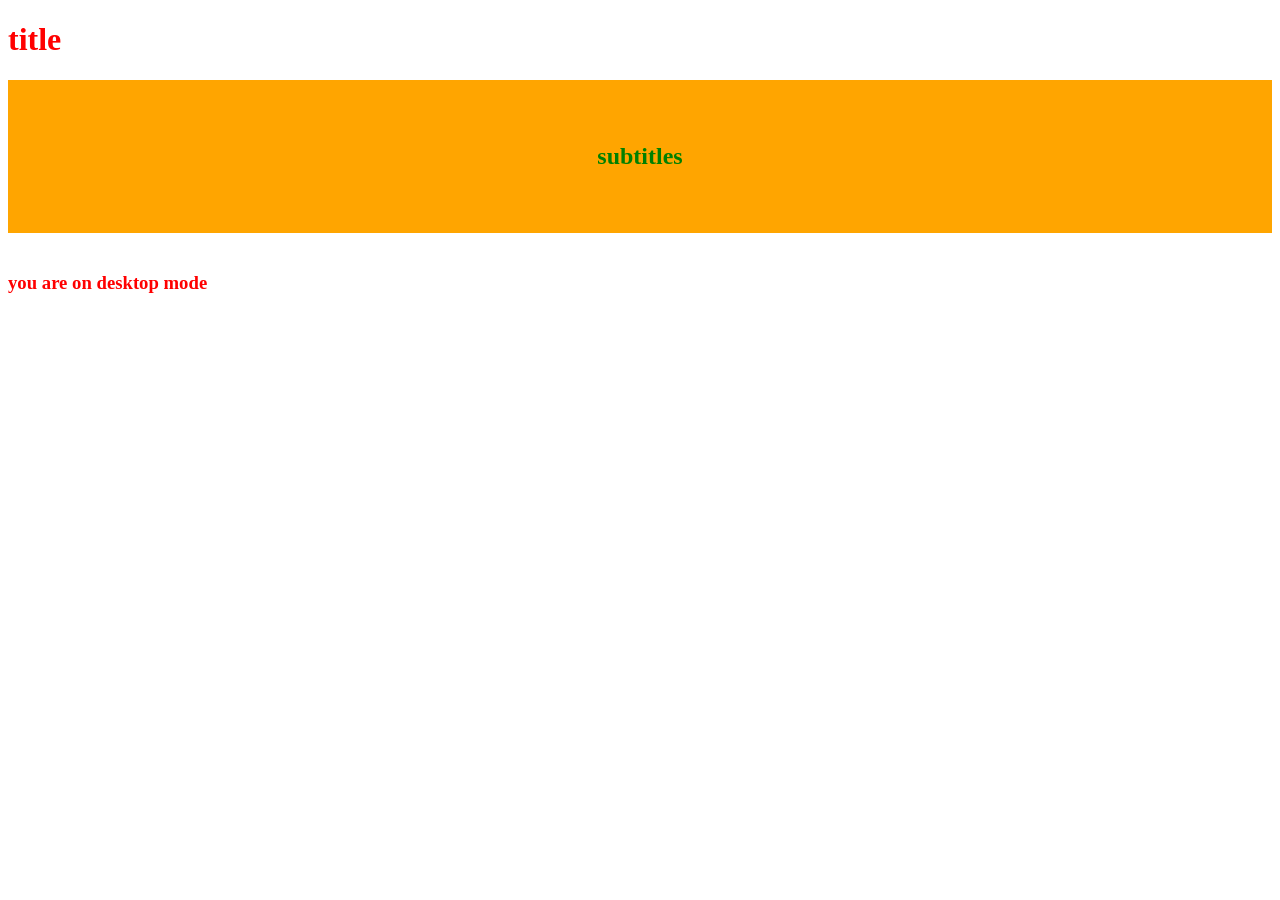
<file: front_end_notes/media/index.html>
<!DOCTYPE html>
<html lang="en">
<head>
    <meta charset="UTF-8">
    <meta http-equiv="X-UA-Compatible" content="IE=edge">
    <meta name="viewport" content="width=device-width, initial-scale=1.0">
    <link rel="stylesheet" href="style.css">
    <title>Document</title>
</head>
<body>
    <h1 class="title">title</title></h1>
    <h2 class="subtitles">subtitles</h2>
    <span class="desktop">
        <h3>you are on desktop mode</h3>
    </span>
    <span class="mobile">
        <h3>you are in mobile mode</h3>
    </span>
    
</body>
</html>


<!--  MEDIA QUERIES
for responsive design and accessablity
tells css what rules to apply depending on the screen being used
todays learning - screen size and orientation-->
</file>
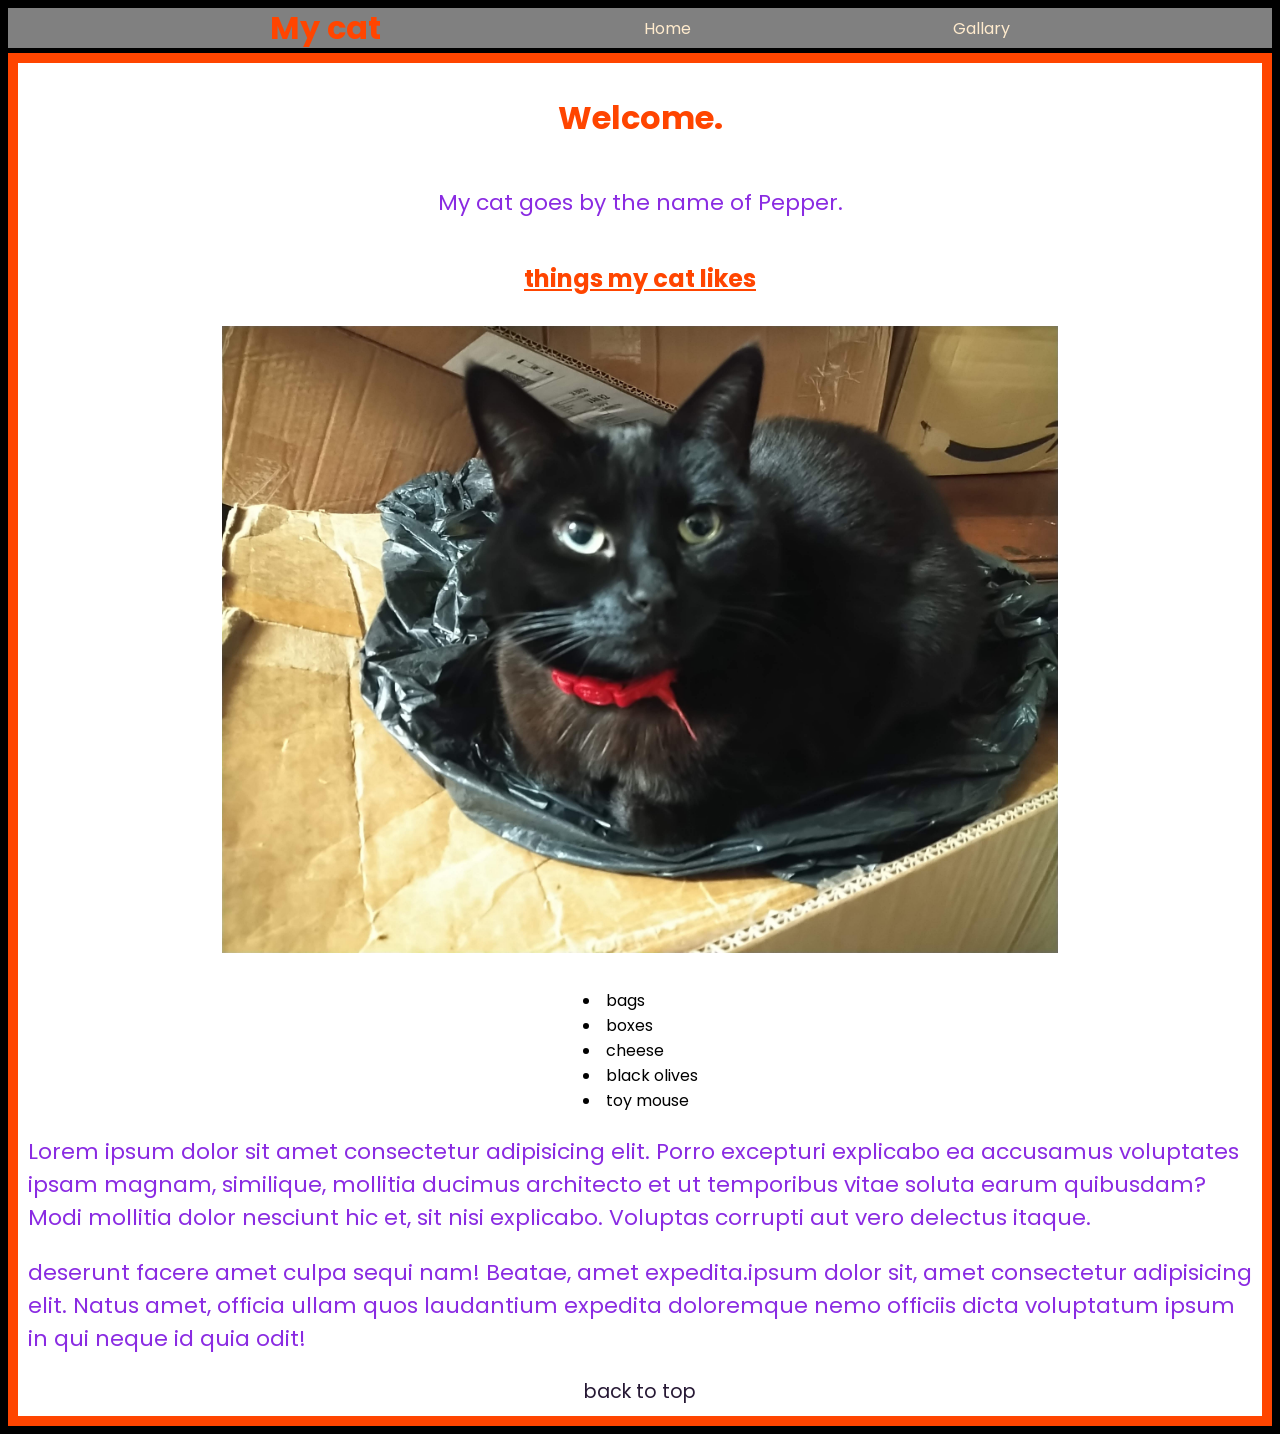
<file: front_end_notes/idex.html>
<!DOCTYPE html>
<html lang="en">
<head>
    <meta charset="UTF-8">
    <meta http-equiv="X-UA-Compatible" content="IE=edge">
    <meta name="viewport" content="width=device-width, initial-scale=1.0">
    <link rel="stylesheet" href="style.css">
    <title>my cat</title>
</head>
<body>

    <!-- navbar -->
    <div id="navbar">
        <h1 class="logo">My cat</h1>
        <a href="idex.html">Home</a>
        <a href="my_cat_gallary.html">Gallary</a>
    </div>

<div id="main">
        <!-- can have both id and class -->
    <h1 id="top">Welcome.</h1>
    
    <p>My cat goes by the name of Pepper. </p>



    <h2><u>things my cat likes</u></h2>

    <img id="pic1" src="img/cat on box.JPG" alt="black cat on a cardboard box">
    <br>
    <o>
        <li>bags</li>
        <li>boxes</li>
        <li>cheese</li>
        <li>black olives</li>
        <li>toy mouse</li>
    </o>



    <div class="content">
        <p>
        Lorem ipsum dolor sit amet consectetur adipisicing elit. Porro excepturi explicabo ea accusamus voluptates ipsam magnam, similique, mollitia ducimus architecto et ut temporibus vitae soluta earum quibusdam? Modi mollitia dolor nesciunt hic et, sit nisi explicabo. Voluptas corrupti aut vero delectus itaque.
        </p>
        <p class="centretext">deserunt facere amet culpa sequi nam! Beatae, amet expedita.ipsum dolor sit, amet consectetur adipisicing elit. Natus amet, officia ullam quos laudantium expedita doloremque nemo officiis dicta voluptatum ipsum in qui neque id quia odit!
        </p>
    </div>



    <footer> 
        <a href="#navbar">back to top</a>
    </footer>
</div> 

</body>
</html>
</file>
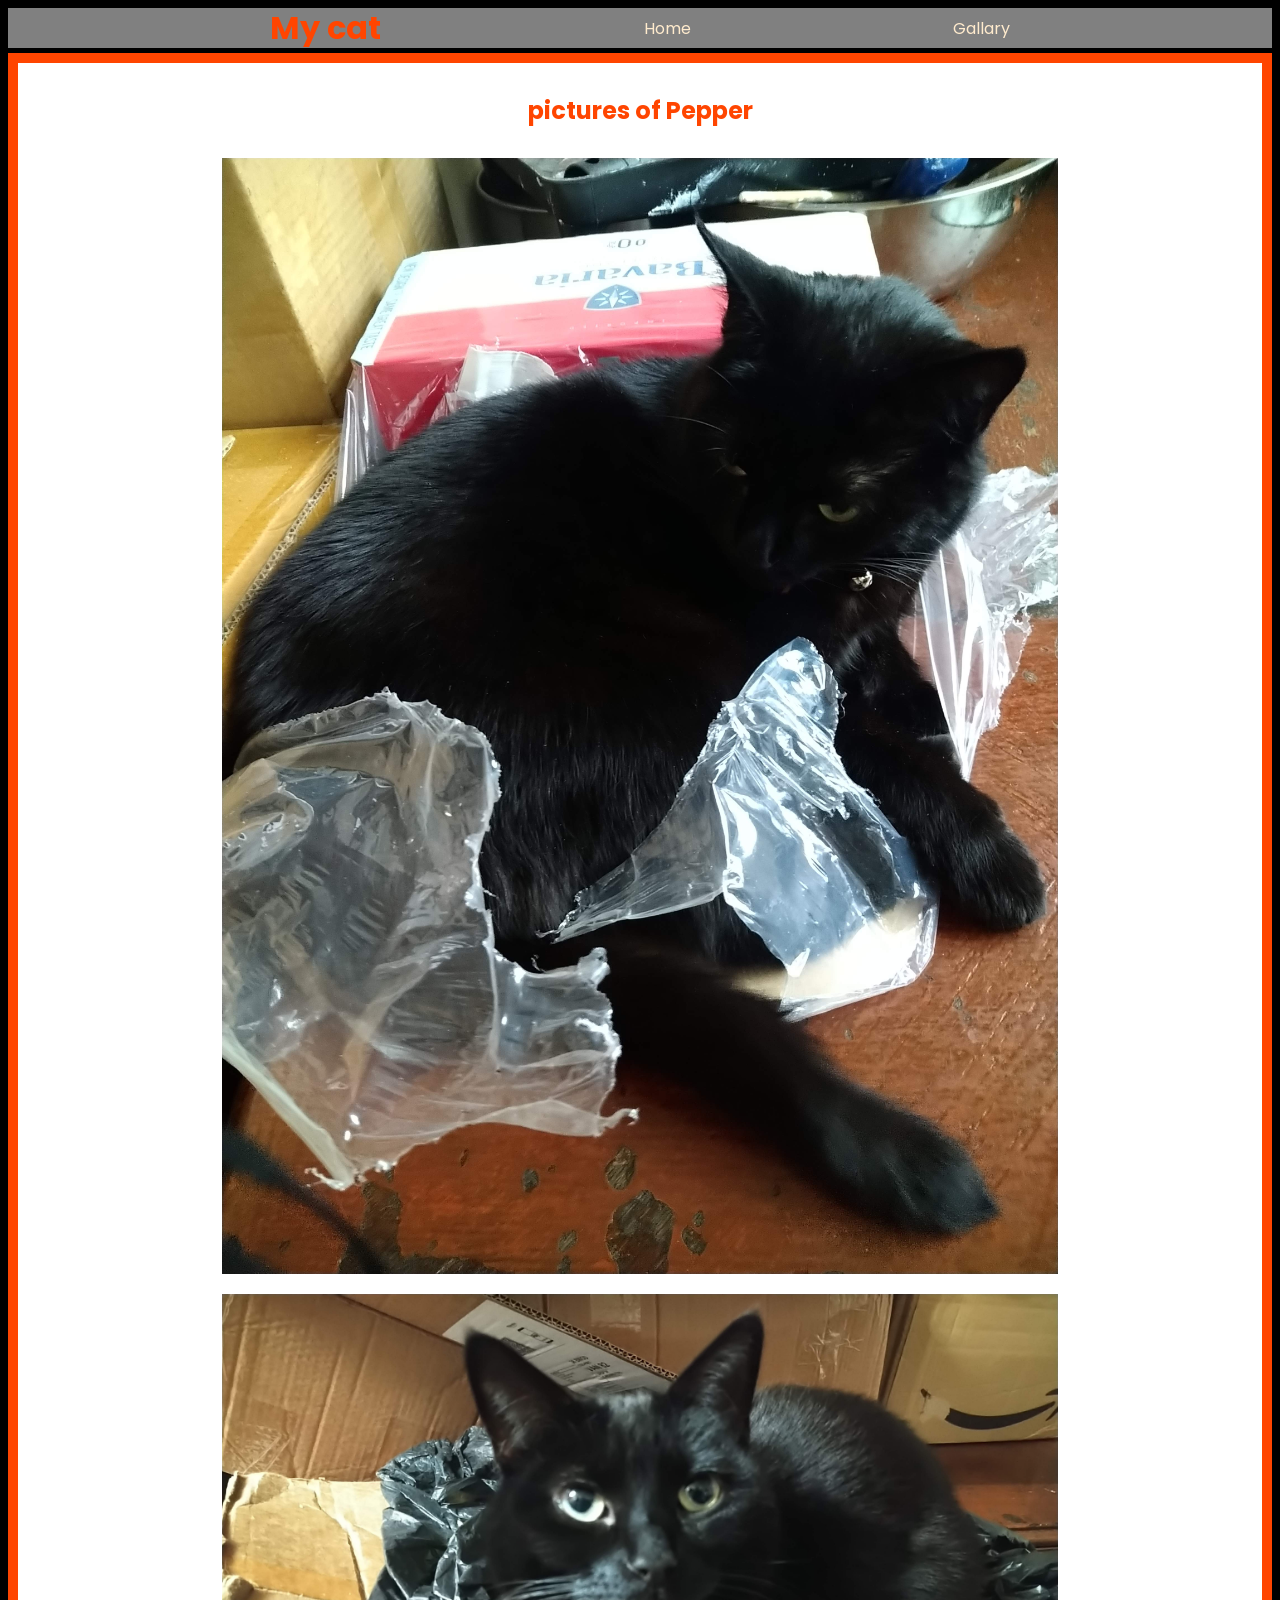
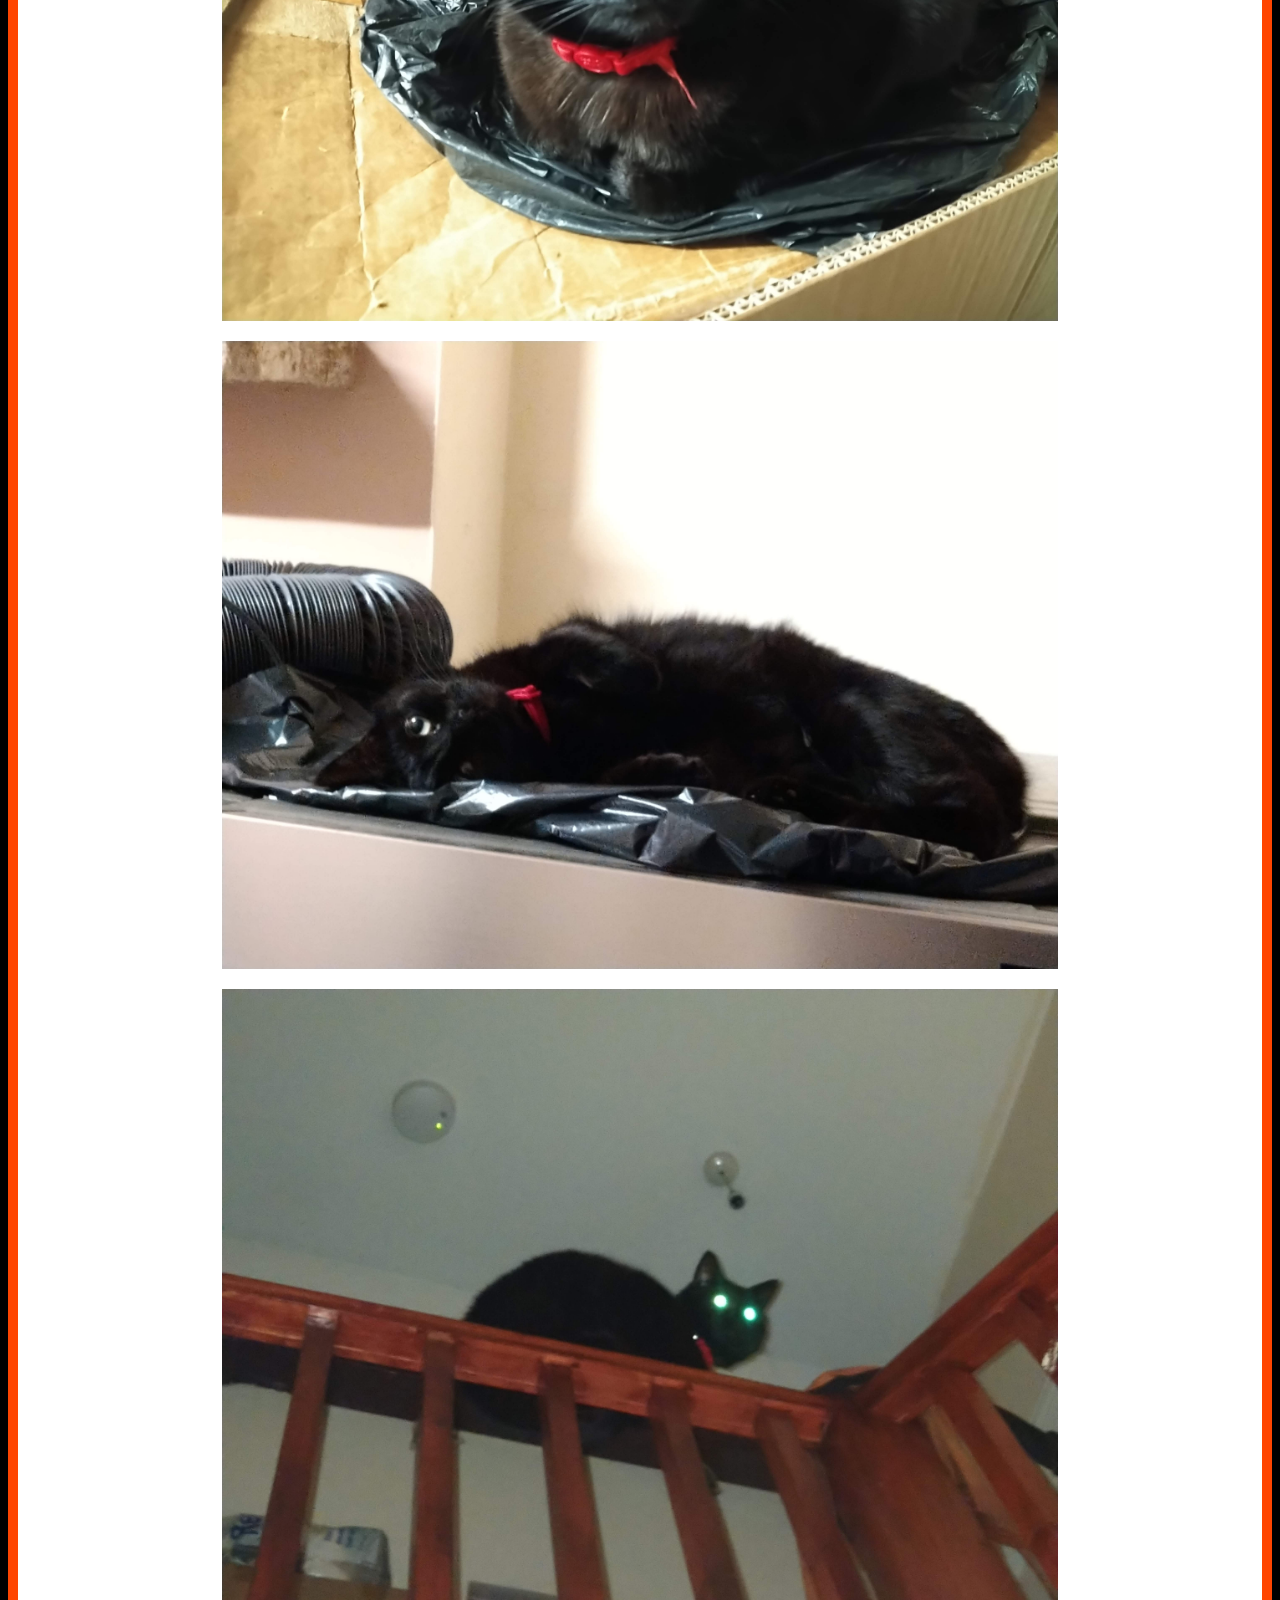
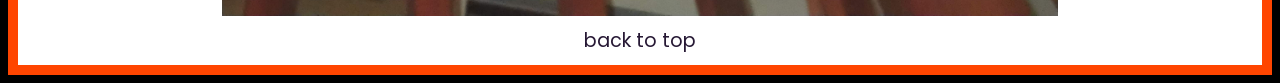
<file: front_end_notes/my_cat_gallary.html>
<!DOCTYPE html>
<html lang="en">
<head>
    <meta charset="UTF-8">
    <meta http-equiv="X-UA-Compatible" content="IE=edge">
    <meta name="viewport" content="width=device-width, initial-scale=1.0">
    <link rel="stylesheet" href="style.css">
    <title>Gallary</title>
</head>
<body>

    <!-- navbar -->
    <div id="navbar">
        <h1 class="logo">My cat</h1>
        <a href="idex.html">Home</a>
        <a href="my_cat_gallary.html">Gallary</a>
    </div>


    <div id="main">
        <h2 id="top">pictures of Pepper</h2>

        <img src="img/cat in plastic.JPG" alt="black cat on plastic">
        <img src="img/cat on box.JPG">
        <img src="img/cat on fridge.JPG">
        <img src="img/cat with laser eyes.JPG">

    

    <footer> 
        <a href="#navbar">back to top</a>
    </footer>
    </div>

</body>
</html>
</file>
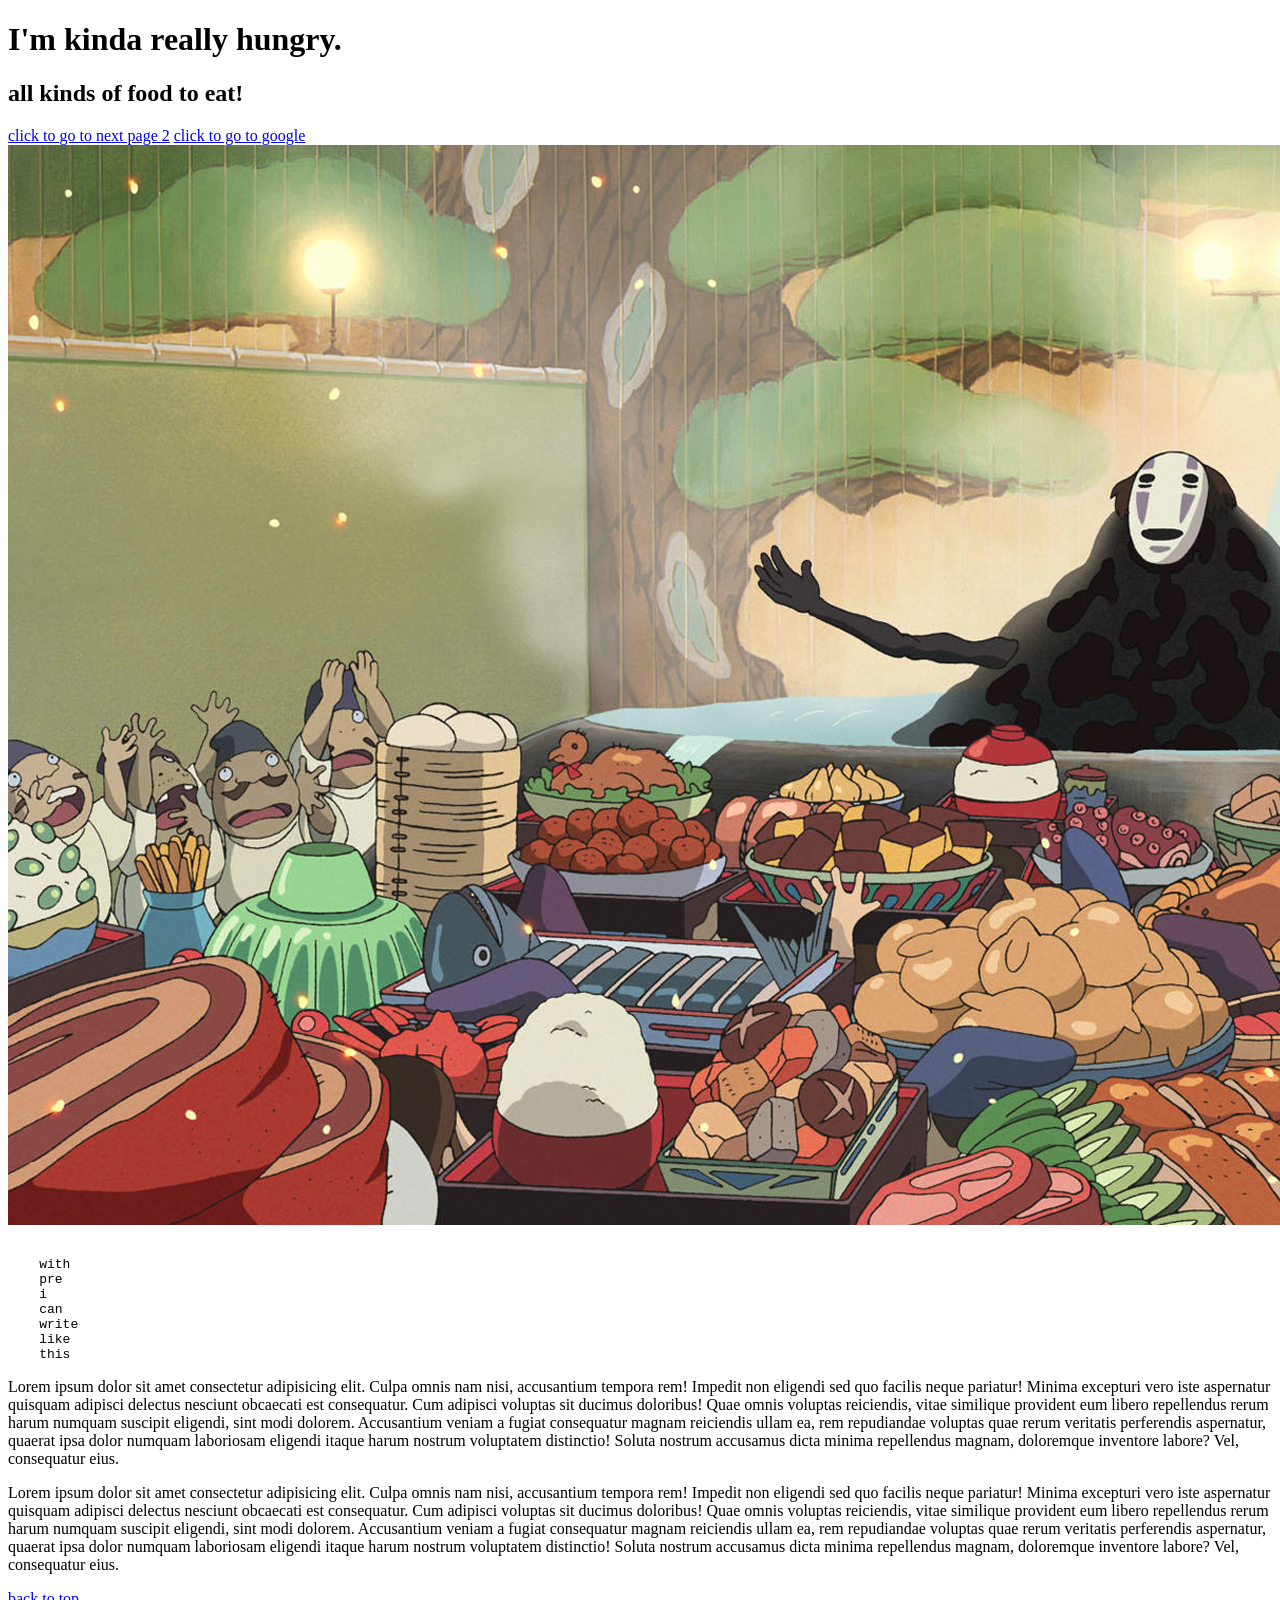
<file: front_end_notes/notes_page_1.html>
<!-- hyper text markup language is uesd for coding the content of web pages -->
<!--opening tag - content - taganame 
<tag>   -  some content  - </tag>-->
<!DOCTYPE html>
<html lang="en">
<head>
    <meta charset="UTF-8">
    <meta http-equiv="X-UA-Compatible" content="IE=edge">
    <meta name="viewport" content="width=device-width, initial-scale=1.0">
    <title>notes page 1</title>   <!--the page name-->
</head>
<body>   <!--all content of the page goes between the body tag-->
    <!-- ^^^ - to get the above type html or just an ! mark-->

<header>
<!-- <header> usually typic contains one or more <h1> - <h2>, a logo or icon, nav links. don't confuse with <head> or <h1>-->



<h1>I'm kinda really hungry.</h1> <!-- heading 1 is most importent,should always be one. goes up to h6.   -->

<h2 id="eats">all kinds of food to eat!</h2></header>



<nav> <!--- <nav> element used for navigation of the page-->
<a href="notes_page_2.html">click to go to next page 2</a> <!-- a is anchor tag. -->

<a href="https://www.google.com" target="_blank">click to go to google</a> <!-- content becomes the link. attribute target in a new tab, the blanck makes it open on blank tab. --></nav>


<img src="img/Spirited Away pic.png" alt="table of food from spirited away that i could eat right now"> <!-- attributes. these dont need a closing tag. img/file name for the images -->


<pre><!-- honores link breaks.  -->
    with
    pre
    i
    can 
    write 
    like 
    this
</pre>

<div> </div> <!-- tag ia an html element that segments pieces of code but does nothig without css, kind of put them in a box. work in a perant-child relationship can id or class them  -->

<span> </span> <!--make a piece of info a thing of its own but keeps it in line with the other info on the page -->


<p>Lorem ipsum dolor sit amet consectetur adipisicing elit. Culpa omnis nam nisi, accusantium tempora rem! Impedit non eligendi sed quo facilis neque pariatur! Minima excepturi vero iste aspernatur quisquam adipisci delectus nesciunt obcaecati est consequatur. Cum adipisci voluptas sit ducimus doloribus! Quae omnis voluptas reiciendis, vitae similique provident eum libero repellendus rerum harum numquam suscipit eligendi, sint modi dolorem. Accusantium veniam a fugiat consequatur magnam reiciendis ullam ea, rem repudiandae voluptas quae rerum veritatis perferendis aspernatur, quaerat ipsa dolor numquam laboriosam eligendi itaque harum nostrum voluptatem distinctio! Soluta nostrum accusamus dicta minima repellendus magnam, doloremque inventore labore? Vel, consequatur eius.</p>

<!--using another paragraph breaks the it in to separate paraghraphs  -->

<p>Lorem ipsum dolor sit amet consectetur adipisicing elit. Culpa omnis nam nisi, accusantium tempora rem! Impedit non eligendi sed quo facilis neque pariatur! Minima excepturi vero iste aspernatur quisquam adipisci delectus nesciunt obcaecati est consequatur. Cum adipisci voluptas sit ducimus doloribus! Quae omnis voluptas reiciendis, vitae similique provident eum libero repellendus rerum harum numquam suscipit eligendi, sint modi dolorem. Accusantium veniam a fugiat consequatur magnam reiciendis ullam ea, rem repudiandae voluptas quae rerum veritatis perferendis aspernatur, quaerat ipsa dolor numquam laboriosam eligendi itaque harum nostrum voluptatem distinctio! Soluta nostrum accusamus dicta minima repellendus magnam, doloremque inventore labore? Vel, consequatur eius.</p> 



<footer> <!-- contains back to top link-->

<a href="#eats">back to top</a> <!-- a href="#" make the id="eats" a link taking you back to the location of the id, that being the top of the page inthis example -->

</footer>
</body>
</html>
</file>
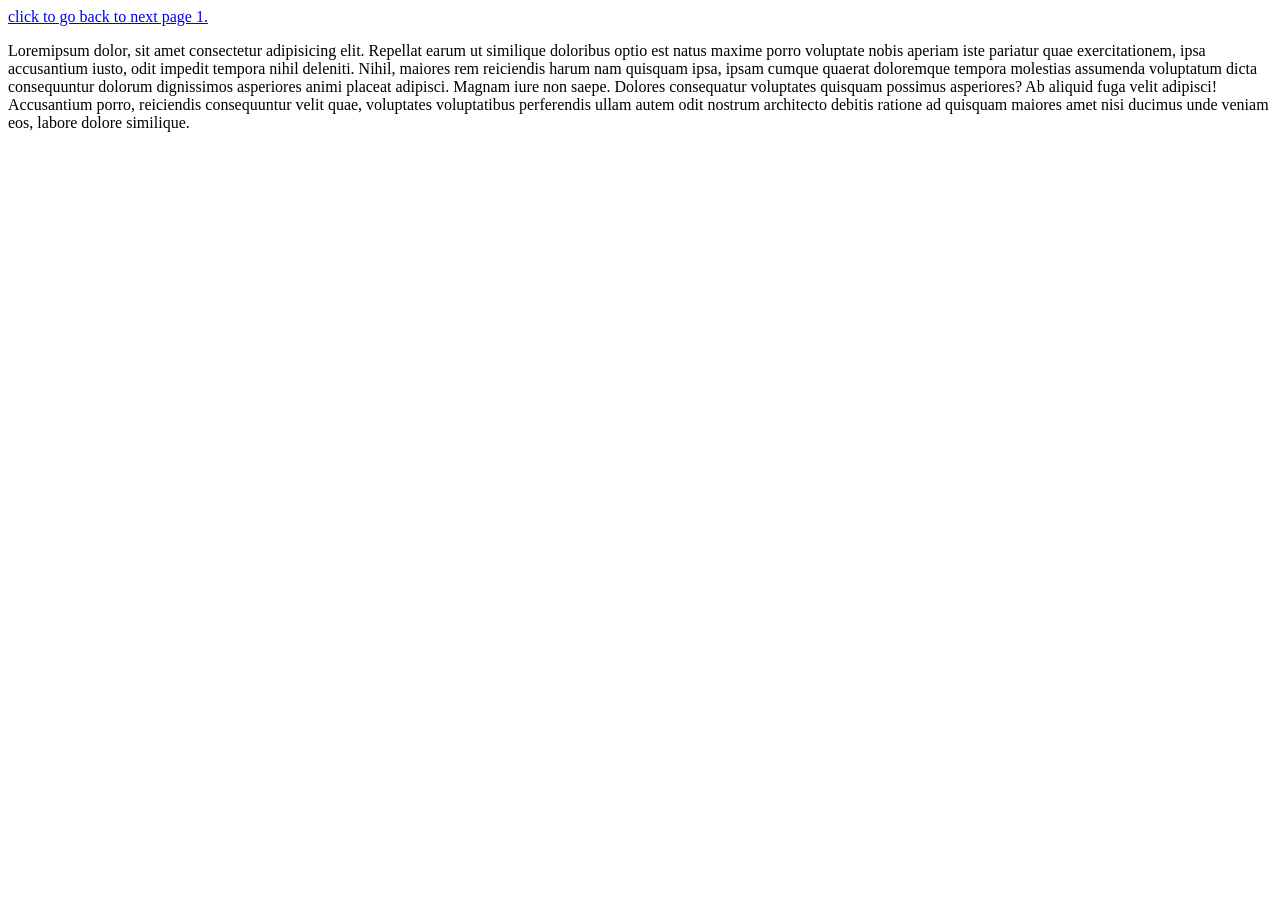
<file: front_end_notes/notes_page_2.html>
<!DOCTYPE html>
<html lang="en">
<head>
    <meta charset="UTF-8">
    <meta http-equiv="X-UA-Compatible" content="IE=edge">
    <meta name="viewport" content="width=device-width, initial-scale=1.0">
    <title>Notes page 2</title>
</head>
<body>
    <a href="notes_page_1.html">click to go back to next page 1.</a>

<!-- one line breakis fine, but not for big spaces-->

<!--HTML entities- give us access to some sybols that browsers like, as the browser might not like just typing the symbols
    &nbsp; - adds a space
    &lt
    &lt
-->


<p>Loremipsum dolor, sit amet consectetur adipisicing elit. Repellat earum ut similique doloribus optio est natus maxime porro voluptate nobis aperiam iste pariatur quae exercitationem, ipsa accusantium iusto, odit impedit tempora nihil deleniti. Nihil, maiores rem reiciendis harum nam quisquam ipsa, ipsam cumque quaerat doloremque tempora molestias assumenda voluptatum dicta consequuntur dolorum dignissimos asperiores animi placeat adipisci. Magnam iure non saepe. Dolores consequatur voluptates quisquam possimus asperiores? Ab aliquid fuga velit adipisci! Accusantium porro, reiciendis consequuntur velit quae, voluptates voluptatibus perferendis ullam autem odit nostrum architecto debitis ratione ad quisquam maiores amet nisi ducimus unde veniam eos, labore dolore similique.</p>


</body>
</html>
</file>
<file: front_end_notes/media/style.css>
body{
    color: red;
}

.desktop, .mobile{
    display: none;
}

/* UNDER MAIN STYLING
rule comes into effect when */
/* @media(max-width: 500px){
    body{
        color: blue;
    }
} */

@media(orientation: portrait){
    .title{
        color: yellow;
        background-color: black;
        text-align: center;
        padding: 5%;
    }

    .mobile{
        display: inline-block;

    }



}



@media(orientation: landscape){
    .subtitles{
        color: green;
        background-color: orange;
        text-align: center;
        padding: 5%;
    }

    .desktop{
        display: inline-block;
    }
}

/* @media(orientation: landscape){
    .desktop {
        display: inline-block;
    } 
} */

/* @media(orientation: portrait){
    .mobile{
        display: inline-block;
    }
} */



/* css unit of measurements
ABOSLUTE - PX 

RELETIVE: (preferred with media queries)
EM - reletive to its parent
%
REM - reletive to the browsers root size (16px?) (easier to do?)
/* VW(view width)& vH(view height) - takes up space reletive to the view port size, will size with the browser. */

/* typicly made to look on mobile first and media queries a to expand (small to big)
 */



/* body{
    
    background-color: green ;
}

@media(min-width: 600px){
    body{
        background-color: red;
    }
}
@media(min-width: 900px){
    body{
        background-color: blue;
    }
} */
</file>
<file: front_end_notes/style.css>
@import url('https://fonts.googleapis.com/css2?family=Open+Sans&family=Poppins:wght@300&display=swap');/* always at the top  */

@font-face {
    font-family: shan;
    src: url('Shandora\ DEMO.ttf');
} /* need ('')? worked with out it */


/* ( * )- wild card selects ever single element on the page */
*{
    box-sizing: border-box ;
    font-family: 'Poppins', sans-serif;
    /* font-family: shan; */
}



/* to link to html page - type link css into html page in the head section */


    /* cascading style sheets
inline
internal - one each indevidual page 
external- linked to html page */

/* selecter{
    proprety: value
    proprety: value
} */



body{
    background-color:black;
}



#navbar{
    background-color: gray;
    color: orangered;
    height: 40px;
    display: flex;
    margin-bottom: 5px;
    justify-content: space-evenly;
    align-items: center;
}

#navbar a{
    text-decoration:none;
    color: blanchedalmond;
}

#navbar a:hover{
    color: chocolate; 
    border-bottom: 2px chocolate solid;
}
/* pseudo classes allow access the state of an element. not limited to links*/






/* styling of the div with the id="main" */
#main{
    background-color: white;
    display: flex;
    border: 10px solid orangered;
    padding: 10px;
    align-items: center;
    justify-content: center;
    flex-direction: column;

}

img{
    padding: 10px;
    border: 10px;
    width: 70%;
    height: 70%;
}

img:hover{
    border: 10px solid rgb(27, 27, 45)
}


p{
    color: blueviolet;
    font-size: 22px;
}
h1,

h2{
    color:orangered;
    /* font-size: 22px; */
}

footer a{
    text-decoration: none;
    color: rgb(39, 25, 53);
    font-size: larger;
}

footer a:hover{
    border-bottom: 2px rgb(39, 25, 53) solid;
}
/* dry code - dont write the same code twice. group together if 2 selecrers share same styling*/











/* to target specific elements use a class.
use class="classname" to add a class to the html*/


/* id's are more important than class  */



/*other selectors - 
double name


any within perent nav
as long as its in nav it will apply
nav a{
    color: hotpink;
    font-size: 30px;}
*/


/* only with  direct parent of nav will change
nav>a{
    color: black;
    font-size: 30px;
} */



/*some psuedo classes,there are many more
a
a:visited
a:hover
a:active  */

/* element sizing

px - pixels (try avoid)
% - percentage (% of body, because parent)
vh - view height (40% of the veiwport. works off the browser)
*/

/* .content{
    text-align: center; /* (unrelated to sizing)} */


/* overflow content outside of box 

overflow: visible (default value)
overflow: hidden (overflow is clipped and hidden)
overflow: scroll (overflow is clipped and scroll axis added)
overflow: auto()
*/
/* .content{
    margin-left:auto ;
    margin-right:auto;
    display: block;
    width: 540px;
} */


/* box model

content
    - the content of the element, where the text and image
    appear
padding
    - clears the area around the content, the padding is transparent
border
    - A border that outlines the content and padding
margin
    - clears an area out side the border

*/

/* box sizing stes if ant padding and border values are included in the element 
.content  */


/* put text-align:centre; img, works because its an in line element */

/* float wraps text, */
/* #pic1{
    width: 30%;
    float: left;
    padding: 20px; /* could use padding-right if you want it only on the right */
/* } */ 


/*Font properties
color - is font color
size - size of font
weight - thickness (bold) between 100-900 (can use) 
style
decoration
align*/

/* font family only a few font are recognised by browsers at default. can import not commen fonts
fonts.google*/

/* font face allows to upload font insteand of import.
steps - download, unzip, and move to project file.

syntax:
@font-face {
    font-family: face;
    src: url();
}
</file>
